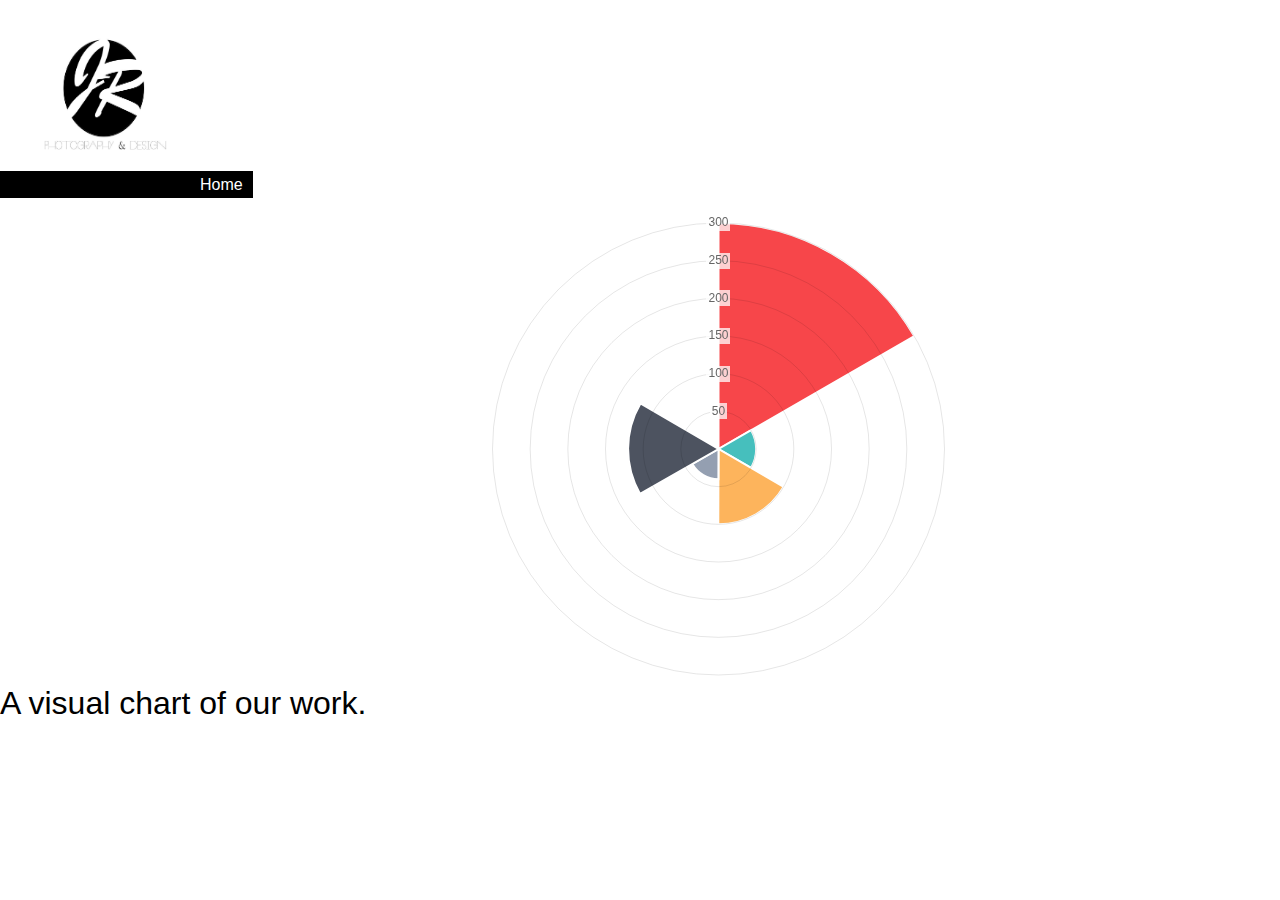
<file: Roberts_Job_WIA_The_Project/datavis.html>
<!doctype html>
<html>
<head>
    <title>Job Roberts Photography</title>
    <script src="js/Chart.js"></script>
    <meta name = "viewport" content = "initial-scale = 1, user-scalable = no">
    <link rel="stylesheet" href="css/reset.css"/>
    <link rel="stylesheet" href="css/styles.css"/>
    <link rel="stylesheet" href="css/pages.css"/>
    <script src="includes/modernizr.js"></script>
</head>
<body>
<header>
    <a href="index.html"><img id="logo" src="img/logo.png" width="150" height="150" />Home</a>

    <nav>
        <ul>
            <li><a href="index.html">Home</a></li>
            <li><a href="about.html">About</a></li>
            <li><a href="gallery.html">Images</a></li>
            <li><a href="datavis.html">Data</a></li>
            <li><a href="map.html">Map</a></li>
            <li><a href="contact.html">Contact</a></li>
        </ul>
    </nav>
</header>
<div id="canvas-holder" style="width:30%">
    <canvas id="chart-area" width="525" height="470" style="margin-left: 456px; margin-top: 214px"></canvas><h1>A visual chart of our work.</h1>




</div>


<script>
    var polarData = [
        {
            value: 300,
            color:"#F7464A",
            highlight: "#FF5A5E",
            label: "Red"
        },
        {
            value: 50,
            color: "#46BFBD",
            highlight: "#5AD3D1",
            label: "Green"
        },
        {
            value: 100,
            color: "#FDB45C",
            highlight: "#FFC870",
            label: "Yellow"
        },
        {
            value: 40,
            color: "#949FB1",
            highlight: "#A8B3C5",
            label: "Grey"
        },
        {
            value: 120,
            color: "#4D5360",
            highlight: "#616774",
            label: "Dark Grey"
        }
    ];
    window.onload = function(){
        var ctx = document.getElementById("chart-area").getContext("2d");
        window.myPolarArea = new Chart(ctx).PolarArea(polarData, {
            responsive:true
        });
    };
</script>
</body>
</html>
</file>
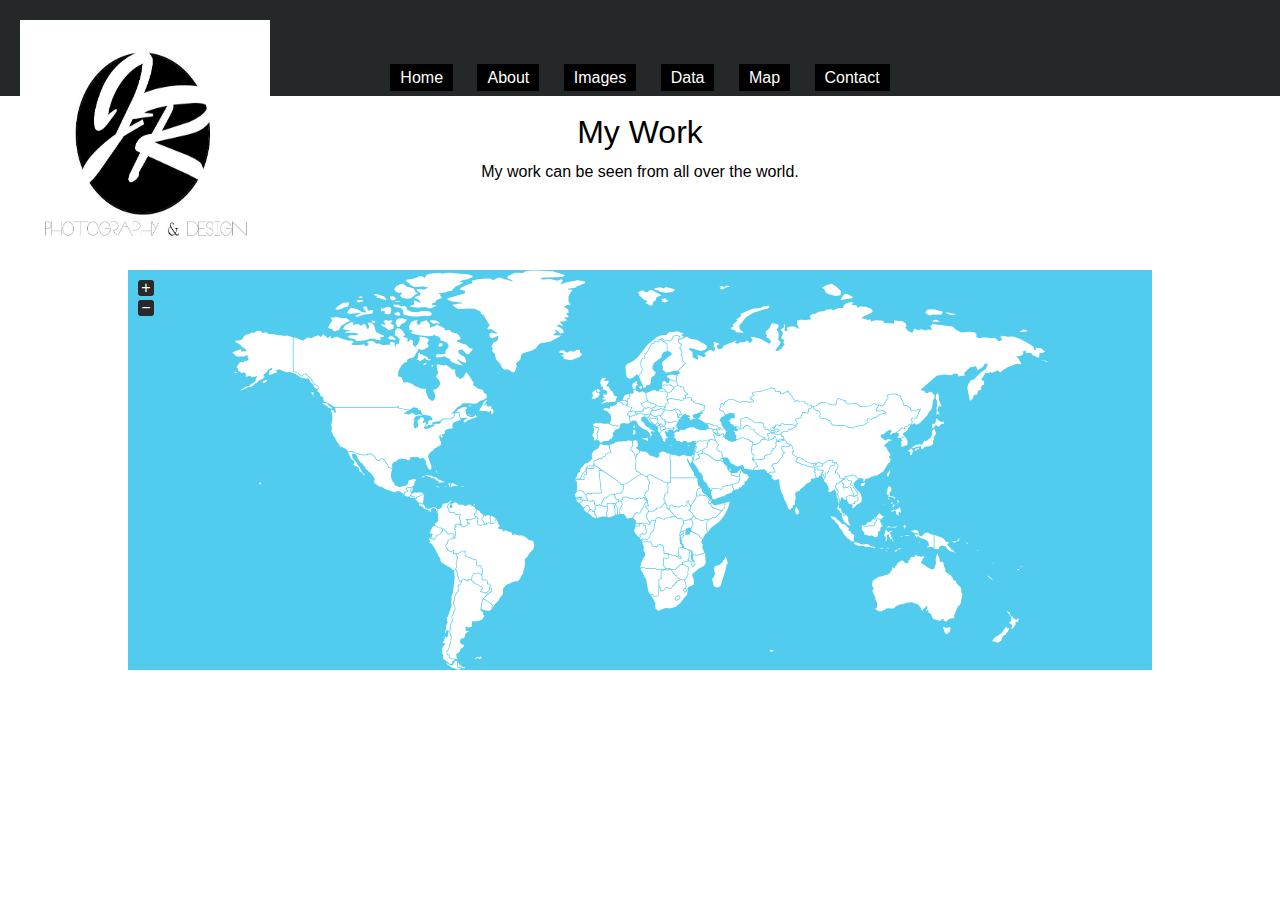
<file: Roberts_Job_WIA_The_Project/map.html>
<!DOCTYPE html>
<html lang="en">
<head>
    <meta charset="UTF-8">
    <title>Job Roberts Photography</title>
    <link rel="stylesheet" href="css/reset.css"/>
    <link rel="stylesheet" href="css/styles.css"/>
    <link rel="stylesheet" href="css/pages.css"/>
    <link rel="stylesheet" href="css/jquery-jvectormap-2.0.4.css" type="text/css" media="screen"/>

<body>
<header>
   <img id="logo" src="img/logo.png" width="250" height="250" />

    <nav>
        <ul>
            <li><a href="index.html">Home</a></li>
            <li><a href="about.html">About</a></li>
            <li><a href="gallery.html">Images</a></li>
            <li><a href="datavis.html">Data</a></li>
            <li><a href="map.html">Map</a></li>
            <li><a href="contact.html">Contact</a></li>
        </ul>
    </nav>
</header>
<div class="map">
    <h1>My Work</h1>
    <br>
    <p>My work can be seen from all over the world.</p>
    <div id="world-map" style="width: 80%; height: 400px">

    </div>
</div>
<script src="includes/jquery-1.11.3.min.js"></script>
<script src="includes/jquery-jvectormap-2.0.4.min.js"></script>
<script src="js/world-map.js"></script>
<script src="js/my-map.js"></script>
</body>
</html>
</file>
<file: Roberts_Job_WIA_The_Project/css/styles.css>
html{
    overflow-y:scroll;
}

body{
    font-family: 'Open Sans', sans-serif;
    font-weight: 100;
    max-height: 100px;
}


.logo{
    width: 247px;
    margin: 0px auto;
    margin-top: 58px;
}

#anim, #anim-dark, #anim-color{
    height:300px; /* important */
    margin-bottom: 245px; /* important */
    overflow: hidden;
}

h2{
    text-align: center;
    font-size: 2em;
    font-weight:100;
}

h1{
    font-size: 2em;
}

.midnightHeader.default{
    background: #fff;
    color: #ffffff;
}

.midnightHeader.dark{
    background: #ffffff;
    color: white;
}

.midnightHeader.foot{
    background: #000;
    color: white;
}

.top-links{
    margin:40px;
}

.top{
    height:100px;
    margin-top:100px;
}

.step{
    text-align: center;
    position: relative;
    padding:150px 100px;
}

.step h1{
    margin-top:30px;
    text-align: center;
    display:none;
}


ul{
    margin-top: -233px;

}

li{
    display: inline-block;
    padding:10px;
}


a{
    background:#000;
    padding:5px 10px;
    color:white;
    -webkit-transition: all 0.3s ease-in-out;
    -moz-transition: all 0.3s ease-in-out;
    -ms-transition: all 0.3s ease-in-out;
    -o-transition: all 0.3s ease-in-out;
}

a:hover{
    background:white;
    color:black;
    color:#51bcee;
    box-shadow: 0px 0px 7px rgba(0, 0, 0, 0.3);
}

a:active{
    box-shadow: 0px 0px 7px rgba(0, 0, 0, 0.7);
    color:#51bcee;
    -webkit-transition: none;
    -moz-transition: none;
    -ms-transition: none;
    -o-transition: none;
}

.foot-nav{
    position: relative;
    bottom:100px;
}

.foot-nav nav{
    text-align: center;
    display:none;
}


.start-button{
    padding:5px 15px 15px;
    border:none;
    margin:0px auto;
    background:white;
    border-radius:10px;;
    color:black;
    font-size: 2em;
    font-family: 'Open Sans', sans-serif;
    font-weight: 100;
    outline:none;
    -webkit-transition: all 0.2s ease-in-out;
    -moz-transition: all 0.2s ease-in-out;
    -ms-transition: all 0.2s ease-in-out;
    -o-transition: all 0.2s ease-in-out;
    box-shadow: 0px 0px 7px rgba(0, 0, 0, 0.07);
}

.start-button:hover{
    padding:15px 15px 15px;
    background-color:white;

    border:none;
    box-shadow: 0px 0px 7px rgba(0, 0, 0, 0.3);
}

.start-button:active{
    -webkit-transition: all 0.0s ;
    -moz-transition: all 0.0s;
    -ms-transition: all 0.0s ;
    -o-transition: all 0.0s;
    box-shadow: 0px 0px 7px rgba(0, 0, 0, 0.7);
    color:#51bcee;

}




#footer {
    height: 100px;
    color: #3b8dcc;
}

.about {
    border: 2px solid #000000;
    border-radius: 10px
    text-align: center;
    text-indent: 5px;
    margin-top: 190px;

}




/*--------------------Contact Form------------------*/
/** the form elements **/
#contact-form{
    box-sizing: border-box;
    margin-left: 110px;
}

#contact-form .txtinput {
    display: block;
    font-family: "Helvetica Neue", Arial, sans-serif;
    border-style: solid;
    border-width: 1px;
    border-color: #dedede;
    margin-bottom: 20px;
    font-size: 1.55em;
    padding: 11px 25px;
    padding-left: 55px;
    width: 90%;
    color: #777;
    box-shadow: 0 1px 3px rgba(0, 0, 0, 0.1) inset;
    -moz-box-shadow: 0 1px 3px rgba(0, 0, 0, 0.1) inset;
    -webkit-box-shadow: 0 1px 3px rgba(0, 0, 0, 0.1) inset;
    transition: border 0.15s linear 0s, box-shadow 0.15s linear 0s, color 0.15s linear 0s;
    -webkit-transition: border 0.15s linear 0s, box-shadow 0.15s linear 0s, color 0.15s linear 0s;
    -moz-transition: border 0.15s linear 0s, box-shadow 0.15s linear 0s, color 0.15s linear 0s;
    -o-transition: border 0.15s linear 0s, box-shadow 0.15s linear 0s, color 0.15s linear 0s;
}

#contact-form .txtinput:focus {
    color: #333;
    border-color: rgba(41, 92, 161, 0.4);
    box-shadow: 0 1px 3px rgba(0, 0, 0, 0.1) inset, 0 0 8px rgba(41, 92, 161, 0.6);
    -moz-box-shadow: 0 1px 3px rgba(0, 0, 0, 0.1) inset, 0 0 8px rgba(41, 92, 161, 0.6);
    -webkit-box-shadow: 0 1px 3px rgba(0, 0, 0, 0.1) inset, 0 0 8px rgba(41, 92, 161, 0.6);
    outline: 0 none;
}

#contact-form input#name {
    background: #fff url("../images/user.png") 5px 4px no-repeat;
}
#contact-form input#email {
    background: #fff url("../images/email.png") 5px 4px no-repeat;
}
#contact-form input#website {
    background: #fff url("../images/website.png") 5px 4px no-repeat;
}
#contact-form input#telephone {
    background: #fff url("../images/phone.png") 5px 4px no-repeat;
}

#contact-form textarea {
    display: block;
    font-family: "Helvetica Neue", Arial, sans-serif;
    border-style: solid;
    border-width: 1px;
    border-color: #dedede;
    margin-bottom: 15px;
    font-size: 1.5em;
    padding: 11px 25px;
    padding-left: 55px;
    width: 90%;
    height: 180px;
    color: #777;
    box-shadow: 0 1px 3px rgba(0, 0, 0, 0.1) inset;
    -moz-box-shadow: 0 1px 3px rgba(0, 0, 0, 0.1) inset;
    -webkit-box-shadow: 0 1px 3px rgba(0, 0, 0, 0.1) inset;
    transition: border 0.15s linear 0s, box-shadow 0.15s linear 0s, color 0.15s linear 0s;
    -webkit-transition: border 0.15s linear 0s, box-shadow 0.15s linear 0s, color 0.15s linear 0s;
    -moz-transition: border 0.15s linear 0s, box-shadow 0.15s linear 0s, color 0.15s linear 0s;
    -o-transition: border 0.15s linear 0s, box-shadow 0.15s linear 0s, color 0.15s linear 0s;
}
#contact-form textarea:focus {
    color: #333;
    border-color: rgba(41, 92, 161, 0.4);
    box-shadow: 0 1px 3px rgba(0, 0, 0, 0.1) inset, 0 0 8px rgba(40, 90, 160, 0.6);
    -moz-box-shadow: 0 1px 3px rgba(0, 0, 0, 0.1) inset, 0 0 8px rgba(40, 90, 160, 0.6);
    -webkit-box-shadow: 0 1px 3px rgba(0, 0, 0, 0.1) inset, 0 0 8px rgba(40, 90, 160, 0.6);
    outline: 0 none;
}
#contact-form textarea.txtblock {
    background: #fff url("../images/speech.png") 5px 4px no-repeat;
}

#contact-form #slider { width: 60%; }

#contact-form #aligned {
    box-sizing: border-box;
    float: left;
    width: 450px;
    margin-right: 50px;
}
#contact-form #aside {
    float: right;
    width: 250px;
    padding: 0;
    box-sizing: border-box;
    margin-right: 255px;
}

#wrapping { width: 100%; box-sizing: border-box; }

span.radiobadge { display: block; margin-bottom: 8px; }
span.radiobadge label { font-size: 1.2em; padding-bottom: 4px; }

select.selmenu {
    font-size: 17px;
    color: #676767;
    padding: 9px !important;
    border: 1px solid #aaa;
    width: 200px;
}

/** custom buttons **/

#buttons { display: block; padding-top: 10px; }
#buttons #resetbtn {
    display: block;
    float: left;
    color: #515151;
    text-shadow: -1px 1px 0 #fff;
    margin-right: 20px;
    height: 3em;
    padding: 0 1em;
    outline: 0;
    font-weight: bold;
    font-size: 1.3em;
    white-space: nowrap;
    word-wrap: normal;
    vertical-align: middle;
    cursor: pointer;
    -moz-border-radius: 2px;
    -webkit-border-radius: 2px;
    border-radius: 2px;
    background-color: #fff;
    background-image: -moz-linear-gradient(top,  rgb(255,255,255) 2%, rgb(240,240,240) 2%, rgb(222,222,222) 100%);
    background-image: -webkit-gradient(linear, left top, left bottom, color-stop(2%,rgb(255,255,255)), color-stop(2%,rgb(240,240,240)), color-stop(100%,rgb(222,222,222)));
    background-image: -webkit-linear-gradient(top,  rgb(255,255,255) 2%,rgb(240,240,240) 2%,rgb(222,222,222) 100%);
    background-image: -o-linear-gradient(top,  rgb(255,255,255) 2%,rgb(240,240,240) 2%,rgb(222,222,222) 100%);    background-image: -ms-linear-gradient(top,  rgb(255,255,255) 2%,rgb(240,240,240) 2%,rgb(222,222,222) 100%);
    background-image: linear-gradient(top,  rgb(255,255,255) 2%,rgb(240,240,240) 2%,rgb(222,222,222) 100%);
    filter: progid:DXImageTransform.Microsoft.gradient( startColorstr='#ffffff', endColorstr='#dedede',GradientType=0 );
    border: 1px solid #969696;
    box-shadow: 0 1px 2px rgba(144, 144, 144, 0.4);
    -moz-box-shadow: 0 1px 2px rgba(144, 144, 144, 0.4);
    -webkit-box-shadow: 0 1px 2px rgba(144, 144, 144, 0.4);
    text-shadow: 0 1px 1px rgba(255, 255, 255, 0.75);
}

#buttons #resetbtn:hover {
    text-shadow: 0 1px 1px rgba(255, 255, 255, 0.75);
    color: #818181;
    background-color: #fff;
    background-image: -moz-linear-gradient(top,  rgb(255,255,255) 2%, rgb(244,244,244) 2%, rgb(229,229,229) 100%);
    background-image: -webkit-gradient(linear, left top, left bottom, color-stop(2%,rgb(255,255,255)), color-stop(2%,rgb(244,244,244)), color-stop(100%,rgb(229,229,229)));
    background-image: -webkit-linear-gradient(top,  rgb(255,255,255) 2%,rgb(244,244,244) 2%,rgb(229,229,229) 100%);background-image: -o-linear-gradient(top,  rgb(255,255,255) 2%,rgb(244,244,244) 2%,rgb(229,229,229) 100%); background-image: -ms-linear-gradient(top,  rgb(255,255,255) 2%,rgb(244,244,244) 2%,rgb(229,229,229) 100%); background-image: linear-gradient(top,  rgb(255,255,255) 2%,rgb(244,244,244) 2%,rgb(229,229,229) 100%);
    filter: progid:DXImageTransform.Microsoft.gradient( startColorstr='#ffffff', endColorstr='#e5e5e5',GradientType=0 );
    border-color: #aeaeae;
    box-shadow: inset 0 1px 0 rgba(256,256,256,0.4),0 1px 3px rgba(0,0,0,0.5);
}

#buttons #submitbtn {
    display: block;
    float: left;
    height: 3em;
    padding: 0 1em;
    border: 1px solid;
    outline: 0;
    font-weight: bold;
    font-size: 1.3em;
    color:  #fff;
    text-shadow: 0px 1px 0px #222;
    white-space: nowrap;
    word-wrap: normal;
    vertical-align: middle;
    cursor: pointer;
    -moz-border-radius: 2px;
    -webkit-border-radius: 2px;
    border-radius: 2px;
    border-color: #00c1ee #1695a3 #000;
    -moz-box-shadow: inset 0 1px 0 rgba(256,256,256, .35);
    -ms-box-shadow: inset 0 1px 0 rgba(256,256,256, .35);
    -webkit-box-shadow: inset 0 1px 0 rgba(256,256,256, .35);
    box-shadow: inset 0 1px 0 rgba(256,256,256, .35);
    background-color: rgb(226,238,175);
    background-image: -moz-linear-gradient(top, rgb(0, 193, 238) 3%, rgb(6, 6, 216) 3%, rgb(0, 125, 159) 100%);
    background-image: -webkit-gradient(linear, left top, left bottom, color-stop(3%, rgb(59, 141, 204)), color-stop(3%, rgb(0, 193, 238)), color-stop(100%, rgb(6, 6, 216)));
    background-image: -webkit-linear-gradient(top, rgb(59, 141, 204) 3%, rgb(0, 193, 238) 3%, rgb(6, 6, 216) 100%);
    background-image: -o-linear-gradient(top, rgb(59, 141, 204) 3%, rgb(0, 193, 238) 3%, rgb(6, 6, 216) 100%);
    background-image: -ms-linear-gradient(top, rgb(59, 141, 204) 3%, rgb(0, 193, 238) 3%, rgb(6, 6, 216) 100%);
    background-image: linear-gradient(top, rgb(59, 141, 204) 3%, rgb(0, 193, 238) 3%, rgb(6, 6, 216) 100%);
    filter: progid:DXImageTransform.Microsoft.gradient( startColorstr='#e2eeaf', endColorstr='#90b026',GradientType=0 );
}
#buttons #submitbtn:hover, #buttons #submitbtn:active {
    border-color: #3b8dcc #0606d8 #000;
    color: #fff;
    -moz-box-shadow: inset 0 1px 0 rgba(256,256,256,0.4),0 1px 3px rgba(0,0,0,0.5);
    -ms-box-shadow: inset 0 1px 0 rgba(256,256,256,0.4),0 1px 3px rgba(0,0,0,0.5);
    -webkit-box-shadow: inset 0 1px 0 rgba(256,256,256,0.4),0 1px 3px rgba(0,0,0,0.5);
    box-shadow: inset 0 1px 0 rgba(256,256,256,0.4),0 1px 3px rgba(0,0,0,0.5);
    background: rgb(228,237,189);
    background: -moz-linear-gradient(top, rgb(228,237,189) 2%, rgb(207,219,120) 3%, rgb(149,175,54) 100%);
    background: -webkit-gradient(linear, left top, left bottom, color-stop(2%,rgb(228,237,189)), color-stop(3%,rgb(207,219,120)), color-stop(100%,rgb(149,175,54)));
    background: -webkit-linear-gradient(top, rgb(228,237,189) 2%,rgb(207,219,120) 3%,rgb(149,175,54) 100%);
    background: -o-linear-gradient(top, rgb(228,237,189) 2%,rgb(207,219,120) 3%,rgb(149,175,54) 100%); background: -ms-linear-gradient(top, rgb(228,237,189) 2%,rgb(207,219,120) 3%,rgb(149,175,54) 100%); background: linear-gradient(top, rgb(228,237,189) 2%,rgb(207,219,120) 3%,rgb(149,175,54) 100%);
    filter: progid:DXImageTransform.Microsoft.gradient( startColorstr='#e4edbd', endColorstr='#95af36',GradientType=0 );
}

/** @group clearfix **/
.clearfix:after { content: "."; display: block; clear: both; visibility: hidden; line-height: 0; height: 0; }
.clearfix { display: inline-block; }

html[xmlns] .clearfix { display: block; }
* html .clearfix { height: 1%; }
/*-------------------------end form--------------*/





/* Smartphones (portrait and landscape) ----------- */
@media only screen and (min-device-width : 320px) and (max-device-width : 480px) {
    html{
        overflow-y: scroll;
    }
}
</file>
<file: Roberts_Job_WIA_The_Project/css/pages.css>
html{
    overflow-y: scroll;
}

header{
    background:#252829;

}

header img{
    margin:20px;
}

nav{
    text-align: center;
}

h3{
    font-size: 1.3em;
    color:black;
    position:absolute;
    left:50px;
    top:172px;
}





/* Data Vis */

.dataVis{
    margin-top:200px;
    text-align: center;
}

/*footer*/
#footer {
    height: 100px;
    background-color: #d0cdd0;
}



/* Map */

.map{
    margin-top:20px;
    text-align: center;
}

#world-map{
    position: relative;
    margin:0px auto;
    margin-top:90px;
    margin-bottom:100px;
}

/* Contact */

.contact{
    margin-top:30px;
    text-align: center;
}

.contact h4{
    margin: 30px;
    font-size: 1.4em;
}

.contact a{
    background:none;
    padding:0px;
    color:black;
    -webkit-transition: all 0.3s ease-in-out;
    -moz-transition: all 0.3s ease-in-out;
    -ms-transition: all 0.3s ease-in-out;
    -o-transition: all 0.3s ease-in-out;
}

.contact a:hover{
    background:white;
    color:black;
    color:#51bcee;
    box-shadow: 0px 0px 7px rgba(0, 0, 0, 0.3);
}

contact a:active{
    box-shadow: 0px 0px 7px rgba(0, 0, 0, 0.7);
    color:#51bcee;
    -webkit-transition: none;
    -moz-transition: none;
    -ms-transition: none;
    -o-transition: none;
}

.contact p{
    margin:20px;
}
</file>
